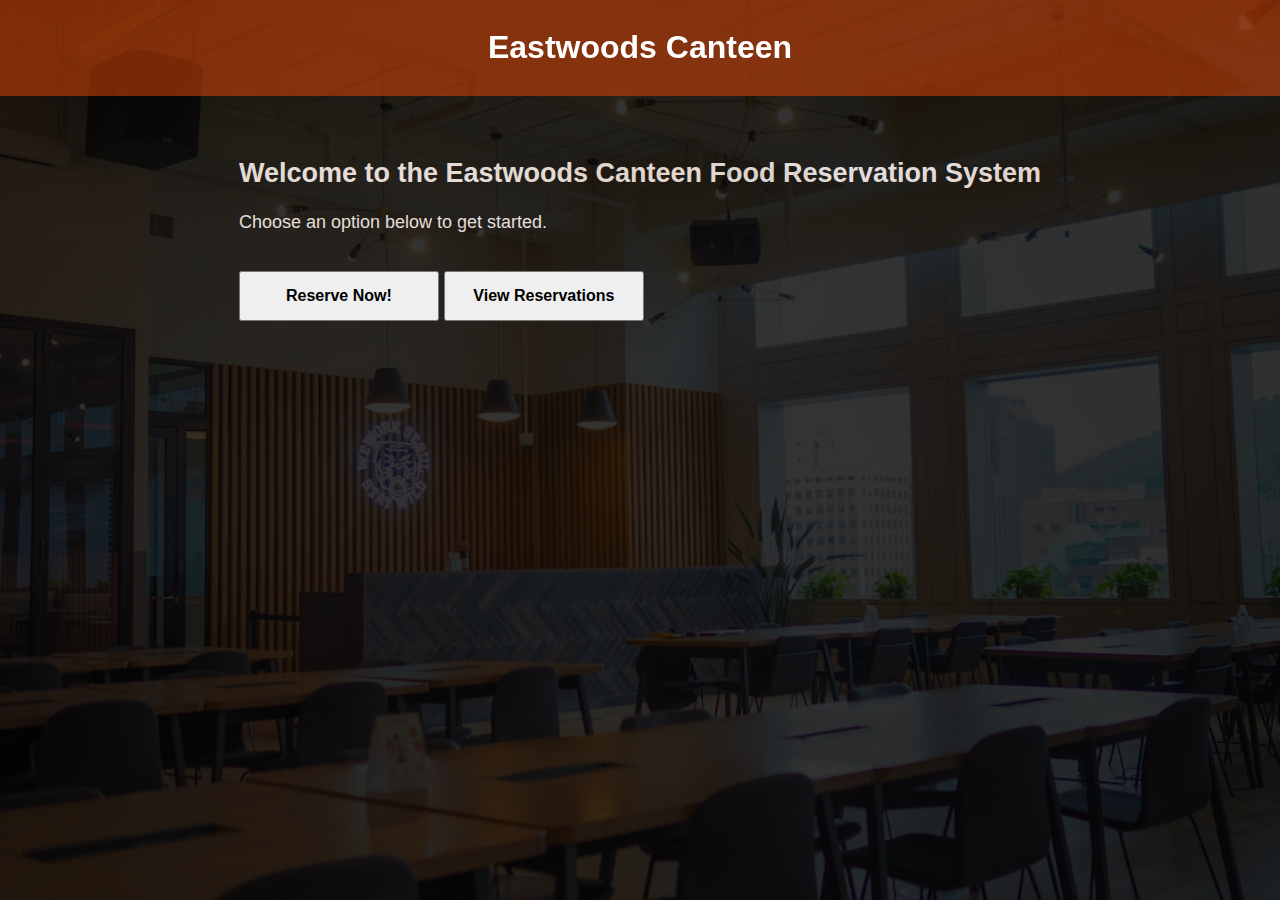
<file: SIA finals/front/index.html>
<!DOCTYPE html>
<html lang="en">

<head>
    <meta charset="UTF-8">
    <meta name="viewport" content="width=device-width, initial-scale=1.0">
    <title>Eastwoods Canteen</title>
    <link rel="stylesheet" href="style-front.css">
</head>

<body>
    <header>
        <h1>Eastwoods Canteen</h1>
    </header>

    <div class="background-image"></div>

    <main>
        <section id="home">
            <h2>Welcome to the Eastwoods Canteen Food Reservation System</h2>
            <p>Choose an option below to get started.</p>
            <div class="buttons">
                <button class="action-button" id="reserve-now">Reserve Now!</button>
                <button class="action-button" id="view-reservations">View Reservations</button>
            </div>
        </section>
    </main>

    <script src="script-front.js"></script>
</body>

</html>
</file>
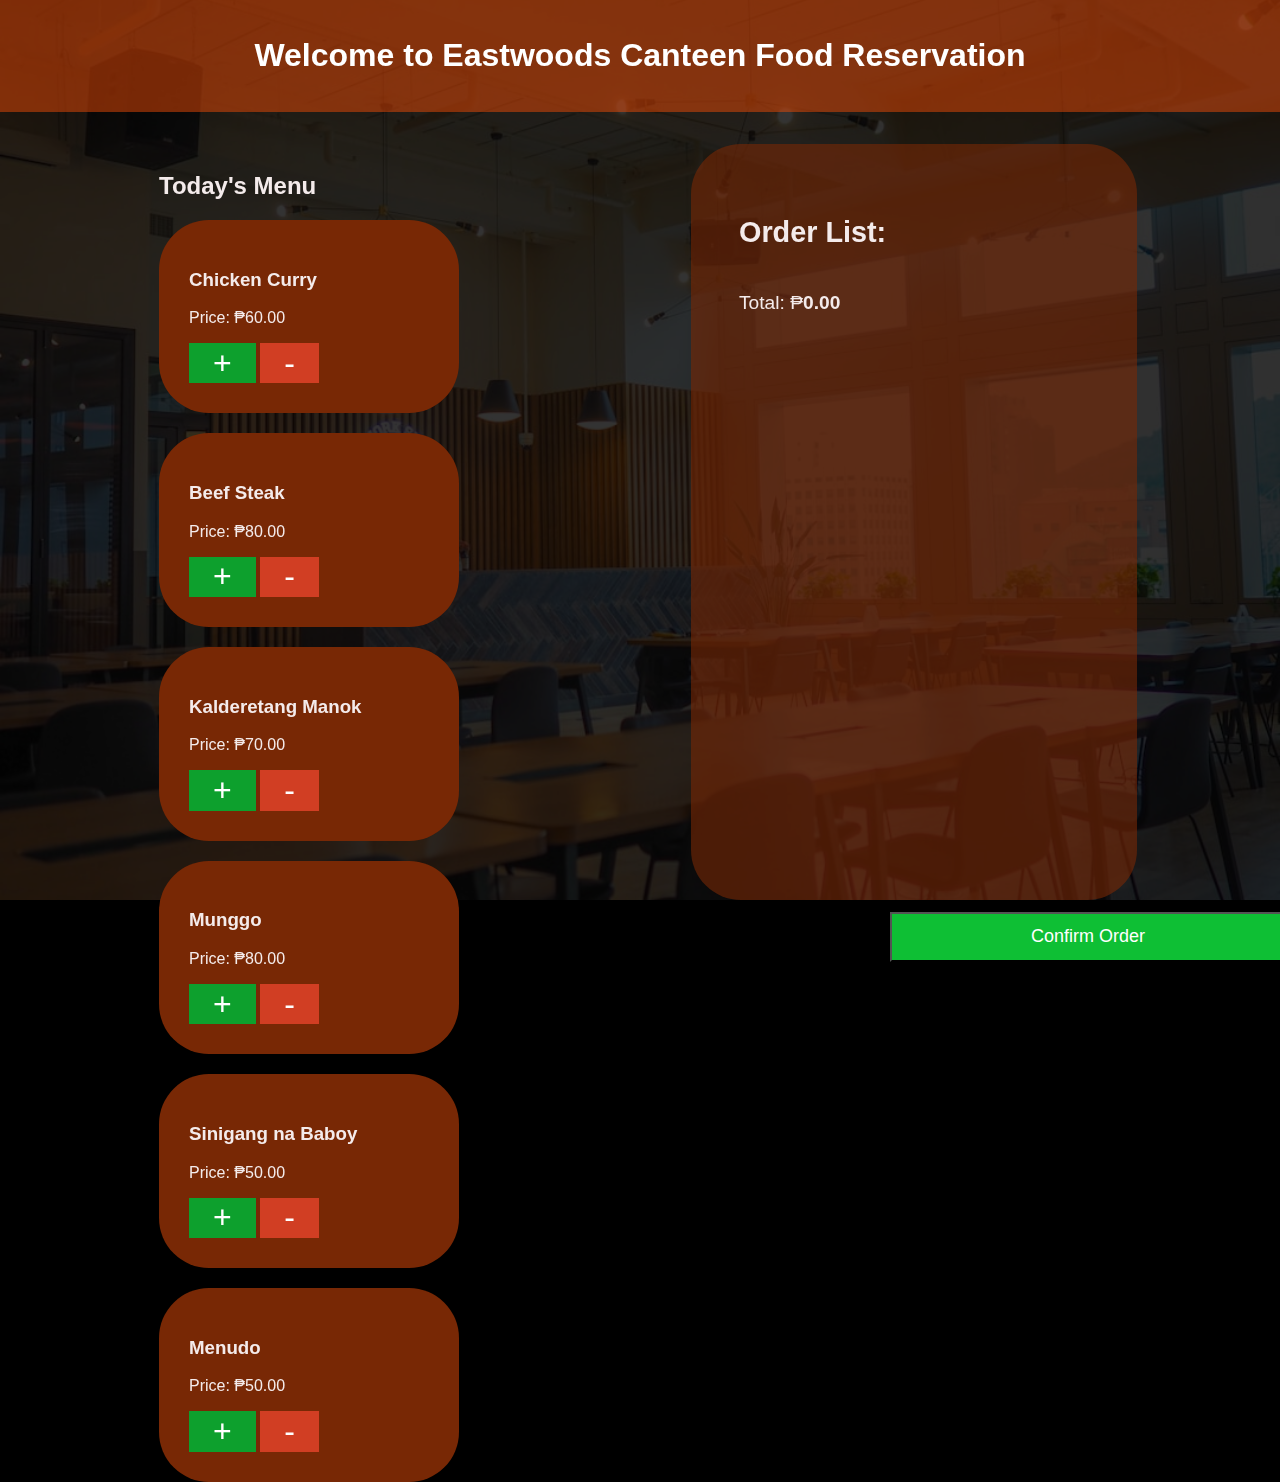
<file: SIA finals/order-list/index.html>
<!DOCTYPE html>
<html lang="en">

<head>
    <meta charset="UTF-8">
    <meta name="viewport" content="width=device-width, initial-scale=1.0">
    <title>Eastwoods Food Reservation</title>
    <link rel="stylesheet" href="style.css">
</head>

<body>
    <header>
        <h1>Welcome to Eastwoods Canteen Food Reservation</h1>
    </header>

    <div class="background-image"></div>

    <main>
        <section id="products">
            <h2>Today's Menu</h2>
            <div class="product" data-id="1" data-price="60">
                <h3>Chicken Curry</h3>
                <p>Price: ₱60.00</p>
                <button class="add">+</button>
                <button class="minus">-</button>
            </div>
            <div class="product" data-id="2" data-price="80">
                <h3>Beef Steak</h3>
                <p>Price: ₱80.00</p>
                <button class="add">+</button>
                <button class="minus">-</button>
            </div>
            <div class="product" data-id="3" data-price="70">
                <h3>Kalderetang Manok</h3>
                <p>Price: ₱70.00</p>
                <button class="add">+</button>
                <button class="minus">-</button>
            </div>
            <div class="product" data-id="4" data-price="80">
                <h3>Munggo</h3>
                <p>Price: ₱80.00</p>
                <button class="add">+</button>
                <button class="minus">-</button>
            </div>
            <div class="product" data-id="5" data-price="50">
                <h3>Sinigang na Baboy</h3>
                <p>Price: ₱50.00</p>
                <button class="add">+</button>
                <button class="minus">-</button>
            </div>
            <div class="product" data-id="6" data-price="50">
                <h3>Menudo</h3>
                <p>Price: ₱50.00</p>
                <button class="add">+</button>
                <button class="minus">-</button>
            </div>
        </section>
        <section id="cart">
            <h2>Order List:</h2>
            <ul id="cart-items"></ul>
            <p>Total: ₱<span id="total-price">0.00</span></p>
        </section>
    </main>
    <button class="confirm-button" id="confirm-order">Confirm Order</button>
    <script src="script.js"></script>
</body>

</html>
</file>
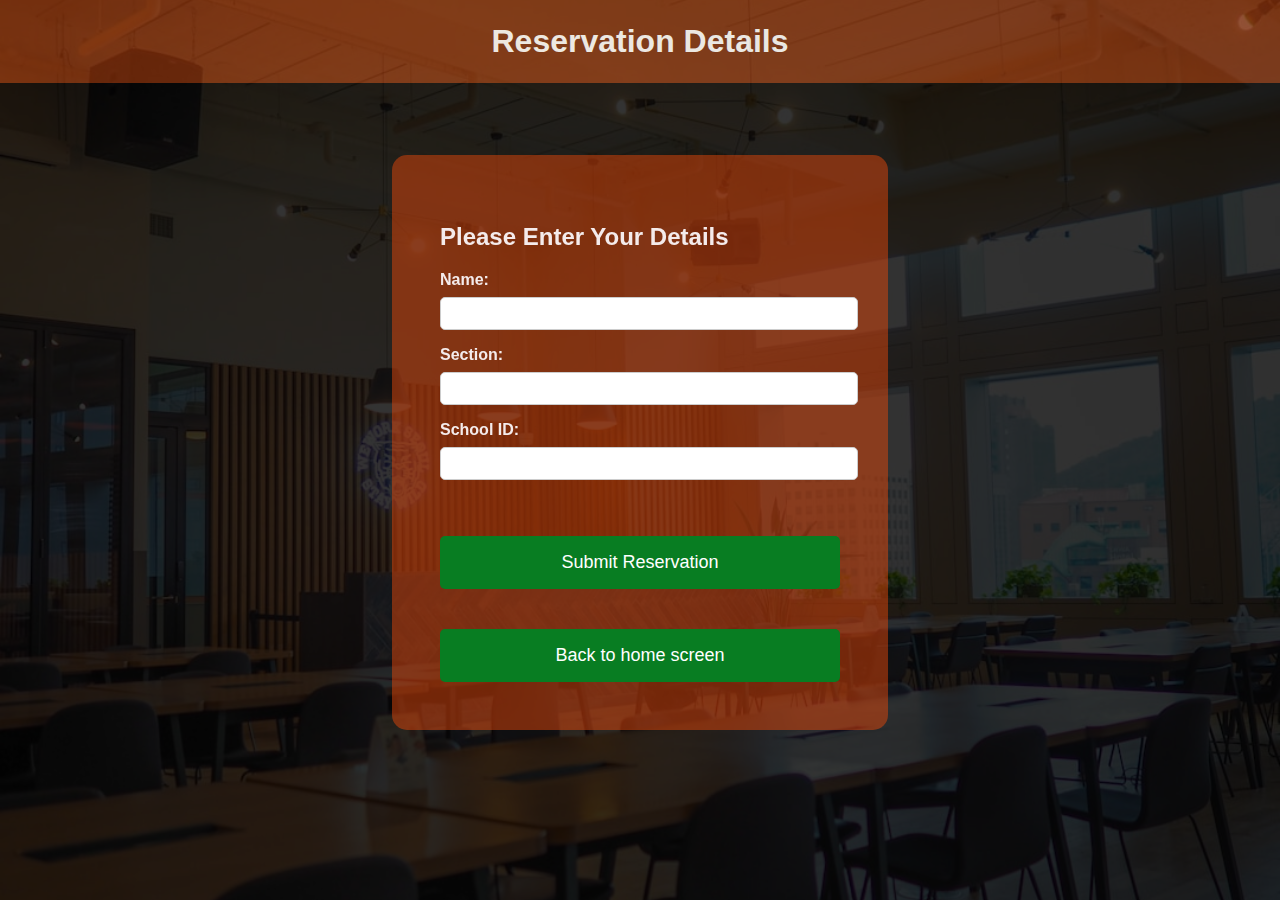
<file: SIA finals/fill-up-form/fill-up.html>
<!DOCTYPE html>
<html lang="en">

<head>
    <meta charset="UTF-8">
    <meta name="viewport" content="width=device-width, initial-scale=1.0">
    <title>Eastwoods Food Reservation</title>
    <link rel="stylesheet" href="fill-up-style.css">
</head>

<body>
    <header>
        <h1>Reservation Details</h1>
    </header>

    <div class="background-image"></div>

    <main>
        <section id="reservation-form">
            <h2>Please Enter Your Details</h2>
            <form id="reservation-details">
                <div class="form-group">
                    <label for="name">Name:</label>
                    <input type="text" id="name" name="name" required>
                </div>
                <div class="form-group">
                    <label for="section">Section:</label>
                    <input type="text" id="section" name="section" required>
                </div>
                <div class="form-group">
                    <label for="school-id">School ID:</label>
                    <input type="text" id="school-id" name="school-id" required>
                </div>
                <button type="submit" id="submit-reservation">Submit Reservation</button>
               
            </form>
            <button id="back-home">Back to home screen</button>
            <div id="confirmation" style="display: none;">
                <p>Reservation Successful! <span class="check-mark">&#10004;</span></p>
            </div>

        </section>
    </main>

    <script src="reservation.js"></script>
</body>

</html>
</file>
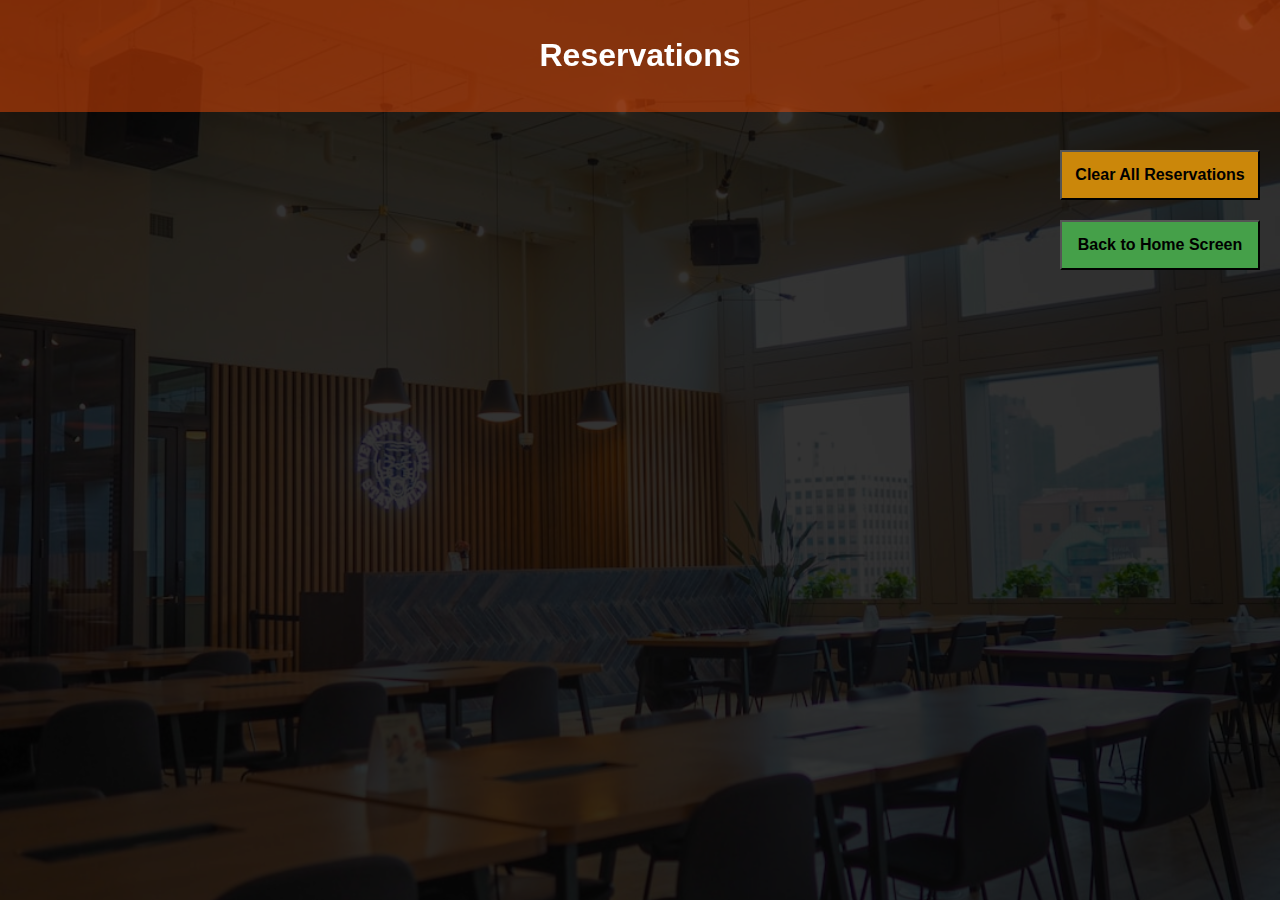
<file: SIA finals/view-reservations/reservation.html>
<!DOCTYPE html>
<html lang="en">

<head>
    <meta charset="UTF-8">
    <meta name="viewport" content="width=device-width, initial-scale=1.0">
    <title>View Reservations</title>
    <link rel="stylesheet" href="style.css">
</head>

<body>
    <header>
        <h1>Reservations</h1>
    </header>

    <div class="background-image"></div>

    <main>
        <section id="reservations-list">
            <!-- Reservations will be dynamically added here -->
        </section>
    </main>

    <button id="back-home">Back to Home Screen</button>
    <button id="clear-reservations">Clear All Reservations</button>

    <script src="data.js"></script>
</body>

</html>
</file>
<file: SIA finals/front/style-front.css>
body {
    font-family: Arial, sans-serif;
    margin: 0;
    padding: 0;
    background-color: #000000;
    overflow-y: scroll;
}

header {
    position: sticky;
    background-color: rgba(234, 74, 5, 0.5);
    color: rgb(255, 255, 255);
    padding: .5rem;
    text-align: center;
    z-index: 2;
}

main {
    display: flex;
    justify-content: space-around;
    padding: 2rem;
}

section {
    padding: .5rem 1rem;
    color: rgb(244, 235, 235);
    opacity: 1;
}

.background-image {
    position: fixed;
    top: 0;
    left: 0;
    width: 100%;
    height: 100%;
    z-index: 0;
    background-image: url('../backGroundImage.jpg');
    background-size: cover;
    background-position: center;
    opacity: .2;
}

#home{
    font-size: large;
}

#home h1 {
    font-size: 1.8em;
    margin-left: 200px;
    margin-bottom: 30px; 
}

.action-button{
    margin-top: 20px;
    width: 200px;
    height: 50px;
    font-size: 16px;
    font-weight: bold;
    z-index: 3;
    position: relative;
}
</file>
<file: SIA finals/order-list/style.css>
body {
    font-family: Arial, sans-serif;
    margin: 0;
    padding: 0;
    background-color: #000000;
    overflow-y: scroll;
  
}

header {
    position: sticky;
    background-color: rgba(234, 74, 5, 0.5);
    color: rgb(255, 255, 255);
    padding: 1rem;
    text-align: center;
    z-index: 2;

}

main {
    display: flex;
    justify-content: space-around;
    padding: 2rem;
}

section {
    padding: .5rem 1rem;
    color: rgb(244, 235, 235);
    opacity: 1;
}

#cart {
    position: sticky;
    top: 150px;
    right: 20px;
    width: 350px;
    z-index: 1;
    background-color: rgba(120, 40, 5, .6);
    padding: 3rem;
    border-radius: 50px;
    font-size: larger;
}

#products {
    position: sticky;
    top: 150px;
    left: 20px;
    width: 300px;
    z-index: 1;
    max-height: calc(100vh - 160px);
    padding-right: 10px;
}

.product {
    max-width: 100%;
  
    margin: 20px auto;
    padding: 30px;
    background-color: rgba(120, 40, 5, 1);

    border-radius: 50px;
}

.minus {
    background-color: hsl(9, 71%, 48%);
    color: white;
    border: none;
    padding: 0.1rem 1.5rem;
    cursor: pointer;
    align-items: horizontal;
    font-size: xx-large;
}

.add {
    background-color: #0da02d;
    color: white;
    border: none;
    padding: 0.1rem 1.5rem;
    cursor: pointer;
    align-items: horizontal;
    font-size: xx-large;
}

.order-list {
    z-index: 1;
}

#cart-items {
    list-style-type: none;
    padding: 0;
    max-height: calc(100vh - 160px);

    overflow-y: auto;
}

#total-price {
    font-weight: bold;
}

.background-image {
    position: fixed;
    top: 0;
    left: 0;
    width: 100%;
    height: 100%;
    z-index: 0;
    background-image: url('../backGroundImage.jpg');
    background-size: cover;
    background-position: center;
    opacity: .2;
}

#cart-items li {
    padding: 1rem; 
}
    
.minus:hover{
    color: red;
    background-color: white;
    font-size:40px;
    font-weight: bolder;
}

.add:hover{
    color: green;
    background-color: white;
    font-size:40px;
    font-weight: bolder;
}

.confirm-button{
    position: relative;
    top: -20px;
    left: 890px;
    width: 400px;
    z-index: 1;
    padding-right: 10px;
    height: 50px;
    background-color: #0ebf34;
    color: white;
    font-weight: normal;
    font-size: large;
}
</file>
<file: SIA finals/fill-up-form/fill-up-style.css>
body {
    font-family: Arial, sans-serif;
    margin: 0;
    padding: 0;
    background-color: #000000;
    overflow-y: scroll;
}

header {
    position: sticky;
    background-color: #782805;
    color: rgb(255, 255, 255);
    padding: .1rem;
    text-align: center;
    z-index: 0;
}

main {
    display: flex;
    justify-content: center;
    padding: 2rem;
}

section {
    padding: 1rem;
    color: rgb(244, 235, 235);
    opacity: 1;
}

#reservation-form {
    background-color: rgba(223, 70, 10, .5);
    padding: 3rem;
    border-radius: 15px;
    width: 400px;
    margin-top: 40px;
    z-index: 2;
}

.form-group {
    margin-bottom: 1rem;
}

label {
    display: block;
    margin-bottom: 0.5rem;
    font-weight: bold;
}

input[type="text"] {
    width: 100%;
    padding: 0.5rem;
    border-radius: 5px;
    border: 1px solid #ccc;
}

button[type="submit"] {
    background-color: #087d22;
    color: white;
    border: none;
    padding: 1rem;
    width: 100%;
    cursor: pointer;
    font-size: large;
    border-radius: 5px;
    margin-top: 40px;
}

button[type="submit"]:hover {
    background-color: #065a17;
}

.background-image {
    position: fixed;
    top: 0;
    left: 0;
    width: 100%;
    height: 100%;
    z-index: 0;
    background-image: url('../backGroundImage.jpg');
    background-size: cover;
    background-position: center;
    opacity: .2;
}

#back-home{
    background-color: #087d22;
    color: white;
    border: none;
    padding: 1rem;
    width: 100%;
    cursor: pointer;
    font-size: large;
    border-radius: 5px;
    margin-top: 40px;
    z-index: 3;
    position: relative;
}

#back-home:hover{
    background-color:  #065a17;
}
</file>
<file: SIA finals/view-reservations/style.css>
body {
    font-family: Arial, sans-serif;
    margin: 0;
    padding: 0;
    background-color: #000000;
    overflow-y: scroll;
}

header {
    position: sticky;
    background-color: rgba(234, 74, 5, 0.5);
    color: rgb(255, 255, 255);
    padding: 1rem;
    text-align: center;
    z-index: 2;
}

main {
    display: flex;
    justify-content: space-around;
    padding: 2rem;
}

section {
    padding: .5rem 1rem;
    color: rgb(244, 235, 235);
    opacity: 1;
}

.background-image {
    position: fixed;
    top: 0;
    left: 0;
    width: 100%;
    height: 100%;
    z-index: 0;
    background-image: url('../backGroundImage.jpg');
    background-size: cover;
    background-position: center;
    opacity: .2;
}

#reservations {
    font-size: large;
}

#reservations h2 {
    font-size: 1.8em;
    margin-left: 200px;
    margin-bottom: 30px; 
}

.reservation {
    background-color: rgba(255, 255, 255, 0.1);
    padding: 10px;
    margin-bottom: 20px;
    border-radius: 8px;
}

.reservation h3 {
    font-size: 1.2em;
    color: #ffffff;
}

.reservation p {
    color: #ffffff;
    margin: 5px 0;
}

#back-home {
    margin-top: 20px;
    width: 200px;
    height: 50px;
    font-size: 16px;
    font-weight: bold;
    z-index: 3;
    background-color: #45a049;
    position: relative;
}

#back-home:hover {
    background-color: #087d22;
}

#clear-reservations {
    width: 200px;
    height: 50px;
    font-size: 16px;
    font-weight: bold;
    z-index: 3;
    background-color: #45a049;
    position: fixed;
    top: 150px;
    right: 20px;
    background-color: rgb(203, 135, 10);
}

#back-home{
    width: 200px;
    height: 50px;
    font-size: 16px;
    font-weight: bold;
    z-index: 3;
    background-color: #45a049;
    position: fixed;
    top: 200px;
    right: 20px;
    color: black;
}

#clear-reservations:hover {
    background-color: #087d22;
}
</file>
